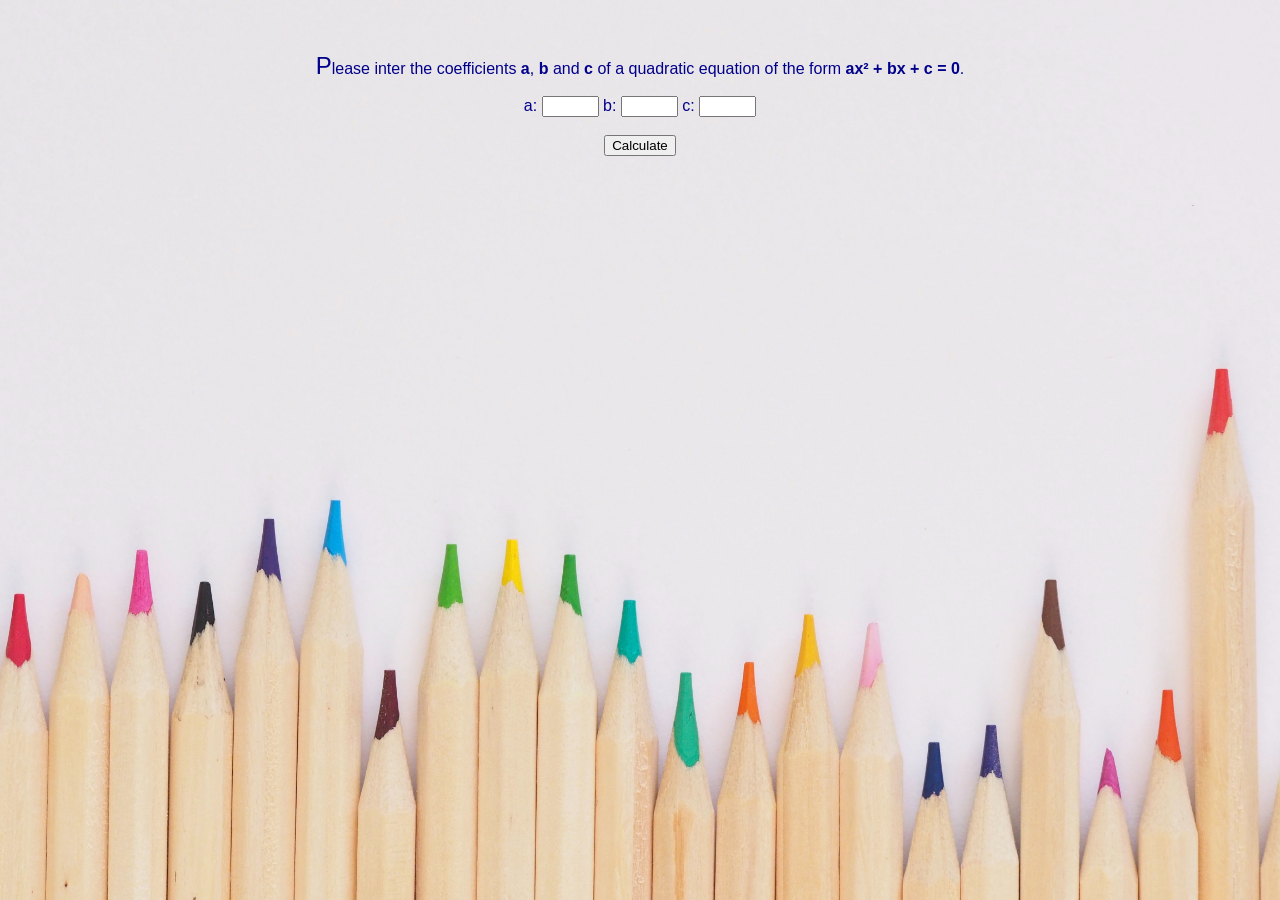
<file: index.html>
<!DOCTYPE HTML>
<html lang="pl">
<head>
	<meta charset="UTF-8">
	<meta http-equiv="X-UA-Compatible" content="IE=edge,chrome=1" />
	
	<title>Magdalena Duma edx 2.2 - function</title>
	
	<meta name="description" content="Magdalena Duma CV" />
	<meta name="keywords" content="Magdalena, Duma, edx, exercise, module 2.2, Conditional statements, loops and logical operators, " />
	
	<link rel="stylesheet" href="style.css" type="text/css" />

	<script>
		var a, b, c;
		var outputText;

		function validate() {
        
        // get the input
        a = document.forms["input_form"]["aterm"].value;
        b = document.forms["input_form"]["bterm"].value;
        c = document.forms["input_form"]["cterm"].value;
        
        // validate a, b and c for first function
        if (a == 0) {
            outputText = "<em>a</em> cannot equal zero!";
        } else if (isNaN(a)) {
            outputText = "<em>a</em> must be a number!";
        } else if (isNaN(b)) {
            outputText = "<em>b</em> must be a number!";
        } else if (isNaN(c)) {
            outputText = "<em>c</em> must be a number!";
        } else {
            // calculate the result using x = (-b +- sqrt(b^2 - 4ac)) / 2a
            var x1 = (-b - Math.sqrt(Math.pow(b, 2) - 4 * a * c)) / (2 * a);
            var x2 = (-b + Math.sqrt(Math.pow(b, 2) - 4 * a * c)) / (2 * a);
            var delta = (Math.pow(b, 2) - 4 * a * c);
			outputText = "For the equation <strong>" + (a == 1 ? "" : a) + "x\u00B2 + " + (b == 1 ? "" : b) + "x + " + c + " = 0</strong>, x can equal <strong>" + x1 + "</strong> or <strong>" + x2 + "</strong>, and 	&Delta; is equal <strong>" + delta + "</strong>.";
        }
        
        // output the result (or errors)
        document.getElementById("output_text").innerHTML = outputText;
    }
		
		</script>

</head>

<body>
		<br><br>
<article>
	<section id="firstExample">
	<p>Please inter the coefficients <strong>a</strong>, <strong>b</strong> and <strong>c</strong>
	of a quadratic equation of the form <strong>ax&#x00B2; + bx + c = 0</strong>.</p>

		<form name="input_form" action="javascript:validate();">
			a: <input type="text" name="aterm" size="5" required>
			b: <input type="text" name="bterm" size="5" required>
			c: <input type="text" name="cterm" size="5" required>
			<br><br>
			<input type="submit" value="Calculate">
		</form>

		<p id="output_text"></p>
	</section>


<!-- WRÓ© PO EVENTACH I WYØÁCZ PIERWSZE ZADANIE I WØÁCZ 2-->
	<section id="continue" style="display:none">
		<button type="button" id="firstBtn" onclick="document.getElementById('firstExample').style.display='none'" onclick="document.getElementById('secondExample').style.display='block'">Click Me!</button>
	</section>

	<section id="secondExample" style="display:none">
		<p>TU BEDZIEMY BAWI© SIÉ W POØÁCZENIE DWÓCH SPOSOBÓW ROZWIÁZANIA TEGO RÓWNIANIA JESZCZE IE TEREZ PRZY EVENTACH</p>
	</section>
	</article>
</body>
</html>
</file>
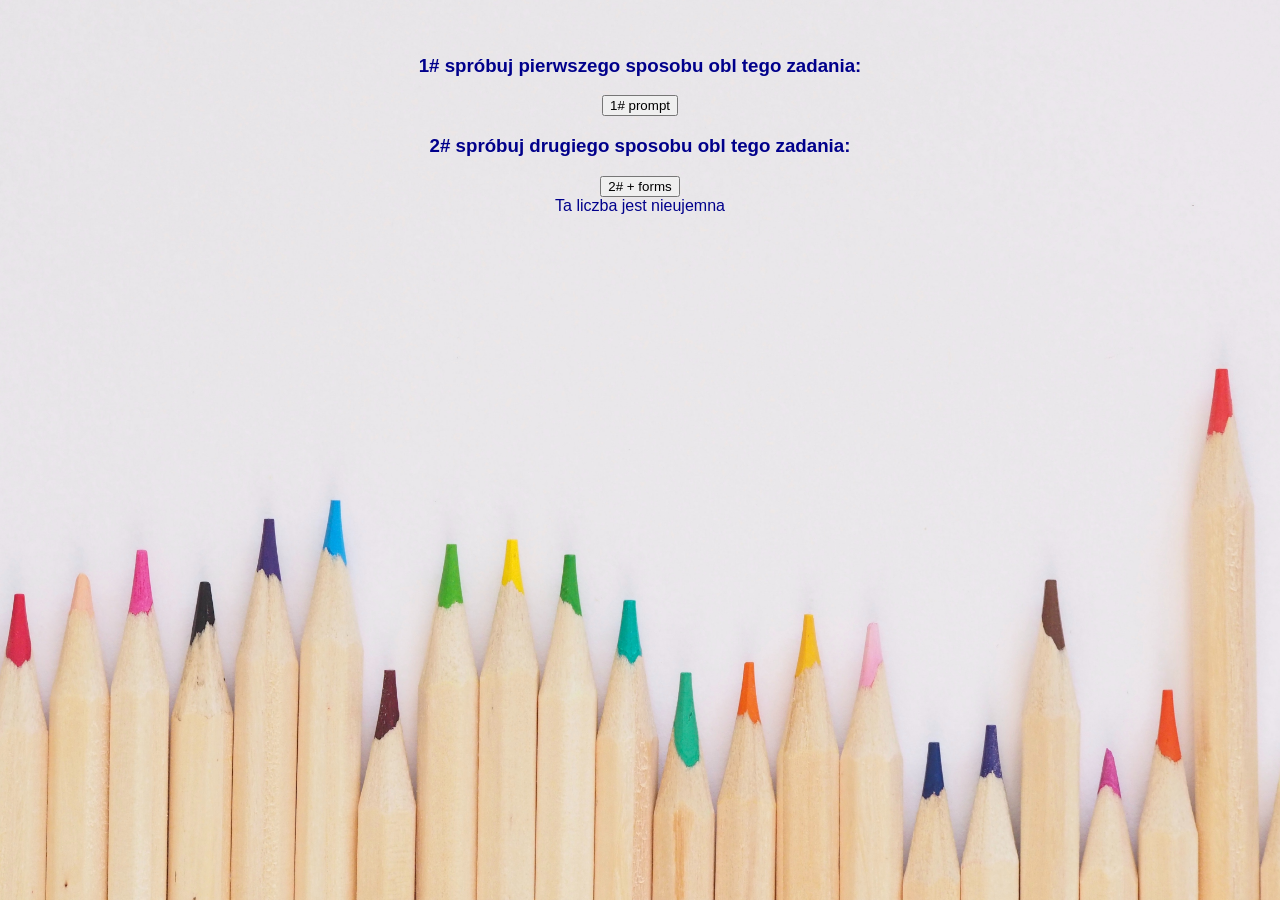
<file: index1 łączę 2 sposób zmiana miejsca.html>
<!DOCTYPE HTML>
<html lang="pl">
<head>
	<meta charset="UTF-8">
	<meta http-equiv="X-UA-Compatible" content="IE=edge,chrome=1" />
	
	<title>Magdalena Duma edx 2.2 - function</title>
	
	<meta name="description" content="Magdalena Duma CV" />
	<meta name="keywords" content="Magdalena, Duma, edx, exercise, module 2.2, Conditional statements, loops and logical operators, " />
	
	<link rel="stylesheet" href="style.css" type="text/css" />
</head>

<body>

	<br><br>

<article>
<!-- PIERWSZY SPOSÓB + prompt -->
<section id="firstExample">
    <h3><strong>1#</strong> spróbuj pierwszego sposobu obl tego zadania:</h3>
    <button type="button" id="firstBtn" onclick="myFunction()"> 1# prompt </button>

    <p id="output_t"></p>
</section>


<!-- DRUGI SPOSÓB + forms -->
	<section id="continue">
        <h3><strong>2#</strong> spróbuj drugiego sposobu obl tego zadania:</h3>
        <button type="button" id="Btn" onclick="document.getElementById('secondExample').style.display='block'"> 2# + forms </button>

    <!-- formularz -->
        <div id="secondExample" style="display:none" onload="getInput();"> <!-- onload="getInput();" -->
        <p>Please inter the coefficients <strong>A</strong>, <strong>B</strong> and <strong>C</strong>
			of a quadratic equation of the form <strong>Ax&#x00B2; + Bx + C = 0</strong>.</p>
            
            <form name="input_form" action="javascript:validate();">
				A: <input type="text" name="aterm" size="5" required>
				B: <input type="text" name="bterm" size="5" required>
				C: <input type="text" name="cterm" size="5" required>
				<br><br>
				<input type="submit" value="Calculate">
			</form>
		
            <p id="output_text"></p>

       </div>  <!-- /div-->       
	</section>   <!-- /div--> 
</article>

	<script src="js/script.js"></script>
	<script src="js/script2.js"></script>
	<script src="js/script3.js"></script>
</body>
</html>
</file>
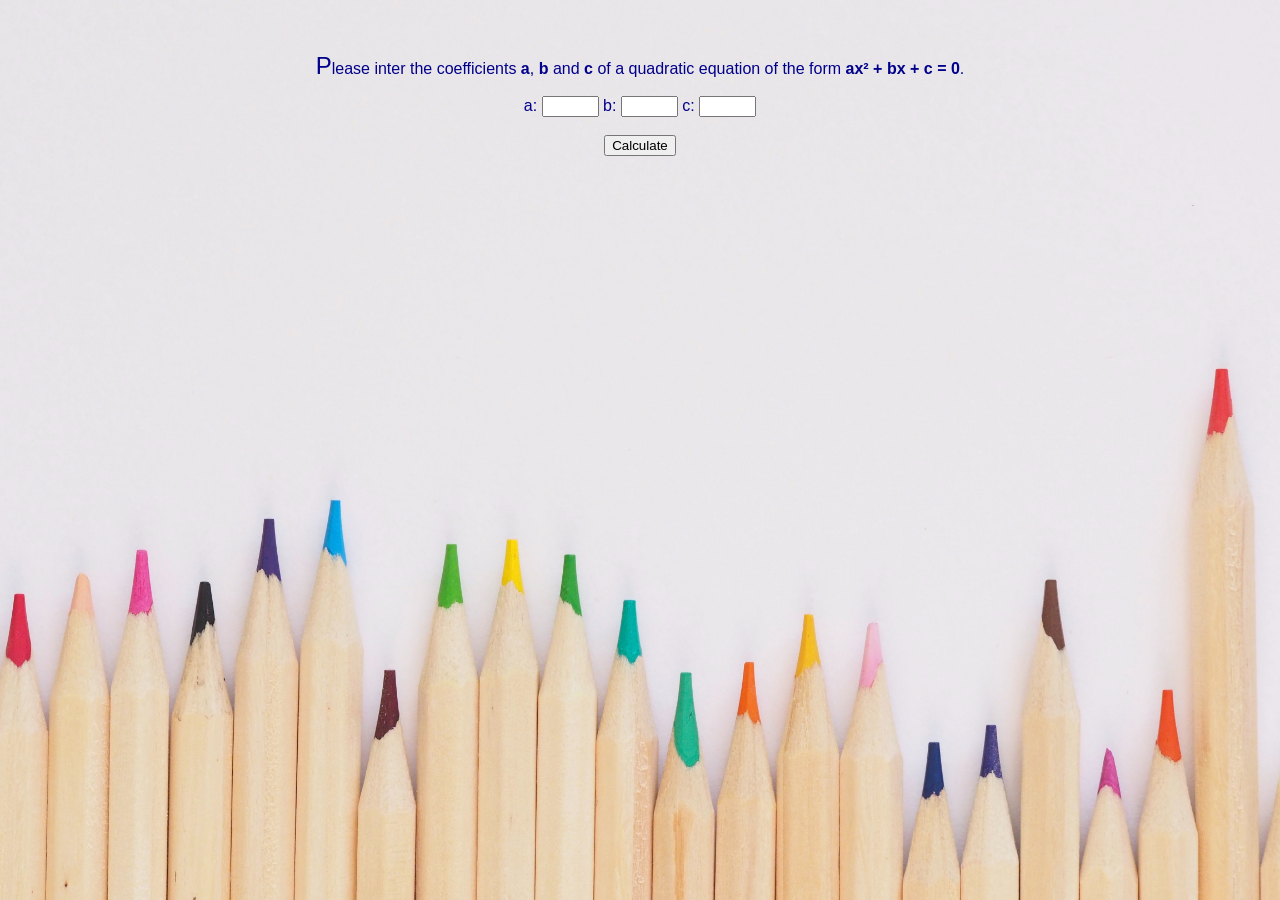
<file: OK index1 clik znika to co liczyliśmy wcześniej.html>
<!DOCTYPE HTML>
<html lang="pl">
<head>
	<meta charset="UTF-8">
	<meta http-equiv="X-UA-Compatible" content="IE=edge,chrome=1" />
	
	<title>Magdalena Duma edx 2.2 - function</title>
	
	<meta name="description" content="Magdalena Duma CV" />
	<meta name="keywords" content="Magdalena, Duma, edx, exercise, module 2.2, Conditional statements, loops and logical operators, " />
	
	<link rel="stylesheet" href="style.css" type="text/css" />

	<script>
		var a, b, c;
		var outputText;

		function validate() {
        
        // get the input
        a = document.forms["input_form"]["aterm"].value;
        b = document.forms["input_form"]["bterm"].value;
        c = document.forms["input_form"]["cterm"].value;
        
        // validate a, b and c for first function
        if (a == 0) {
            outputText = "<em>a</em> cannot equal zero!";
        } else if (isNaN(a)) {
            outputText = "<em>a</em> must be a number!";
        } else if (isNaN(b)) {
            outputText = "<em>b</em> must be a number!";
        } else if (isNaN(c)) {
            outputText = "<em>c</em> must be a number!";
        } else {
            // calculate the result using x = (-b +- sqrt(b^2 - 4ac)) / 2a
            var x1 = (-b - Math.sqrt(Math.pow(b, 2) - 4 * a * c)) / (2 * a);
            var x2 = (-b + Math.sqrt(Math.pow(b, 2) - 4 * a * c)) / (2 * a);
            var delta = (Math.pow(b, 2) - 4 * a * c);
			outputText = "For the equation <strong>" + (a == 1 ? "" : a) + "x\u00B2 + " + (b == 1 ? "" : b) + "x + " + c + " = 0</strong>, x can equal <strong>" + x1 + "</strong> or <strong>" + x2 + "</strong>, and 	&Delta; is equal <strong>" + delta + "</strong>.";
        }
        
        // output the result (or errors)
        document.getElementById("output_text").innerHTML = outputText;
    }
		
		</script>

</head>

<body>
		<br><br>
<article>
	<section id="firstExample">
	<p>Please inter the coefficients <strong>a</strong>, <strong>b</strong> and <strong>c</strong>
	of a quadratic equation of the form <strong>ax&#x00B2; + bx + c = 0</strong>.</p>

		<form name="input_form" action="javascript:validate();">
			a: <input type="text" name="aterm" size="5" required>
			b: <input type="text" name="bterm" size="5" required>
			c: <input type="text" name="cterm" size="5" required>
			<br><br>
			<input type="submit" value="Calculate">
		</form>

		<p id="output_text"></p>
	</section>


<!-- WRÓ© PO EVENTACH I WYØÁCZ PIERWSZE ZADANIE I WØÁCZ 2-->
	<section id="continue" style="display:none">
		<button type="button" id="firstBtn" onclick="document.getElementById('firstExample').style.display='none'" onclick="document.getElementById('secondExample').style.display='block'">Click Me!</button>
	</section>

	<section id="secondExample" style="display:none">
		<p>TU BEDZIEMY BAWI© SIÉ W POØÁCZENIE DWÓCH SPOSOBÓW ROZWIÁZANIA TEGO RÓWNIANIA JESZCZE IE TEREZ PRZY EVENTACH</p>
	</section>
	</article>
</body>
</html>
</file>
<file: style.css>
body{
    background: url(2.jpg) no-repeat bottom center fixed; /*css3 bg cała strona DZIAŁĄ free image from: https://unsplash.com/photos/l3N9Q27zULw !!!*/
    -webkit-background-size: cover; 
    -moz-background-size: cover;
    -o-background-size: cover;
    background-size: cover;
    
    font-family: 'Lato', sans-serif;
    margin: 0! important;
    text-align: center;
    color: darkblue;
}

p:first-letter{ /* pierwsza litera wielka str:288*/
    font-size: 150%;
}
</file>
